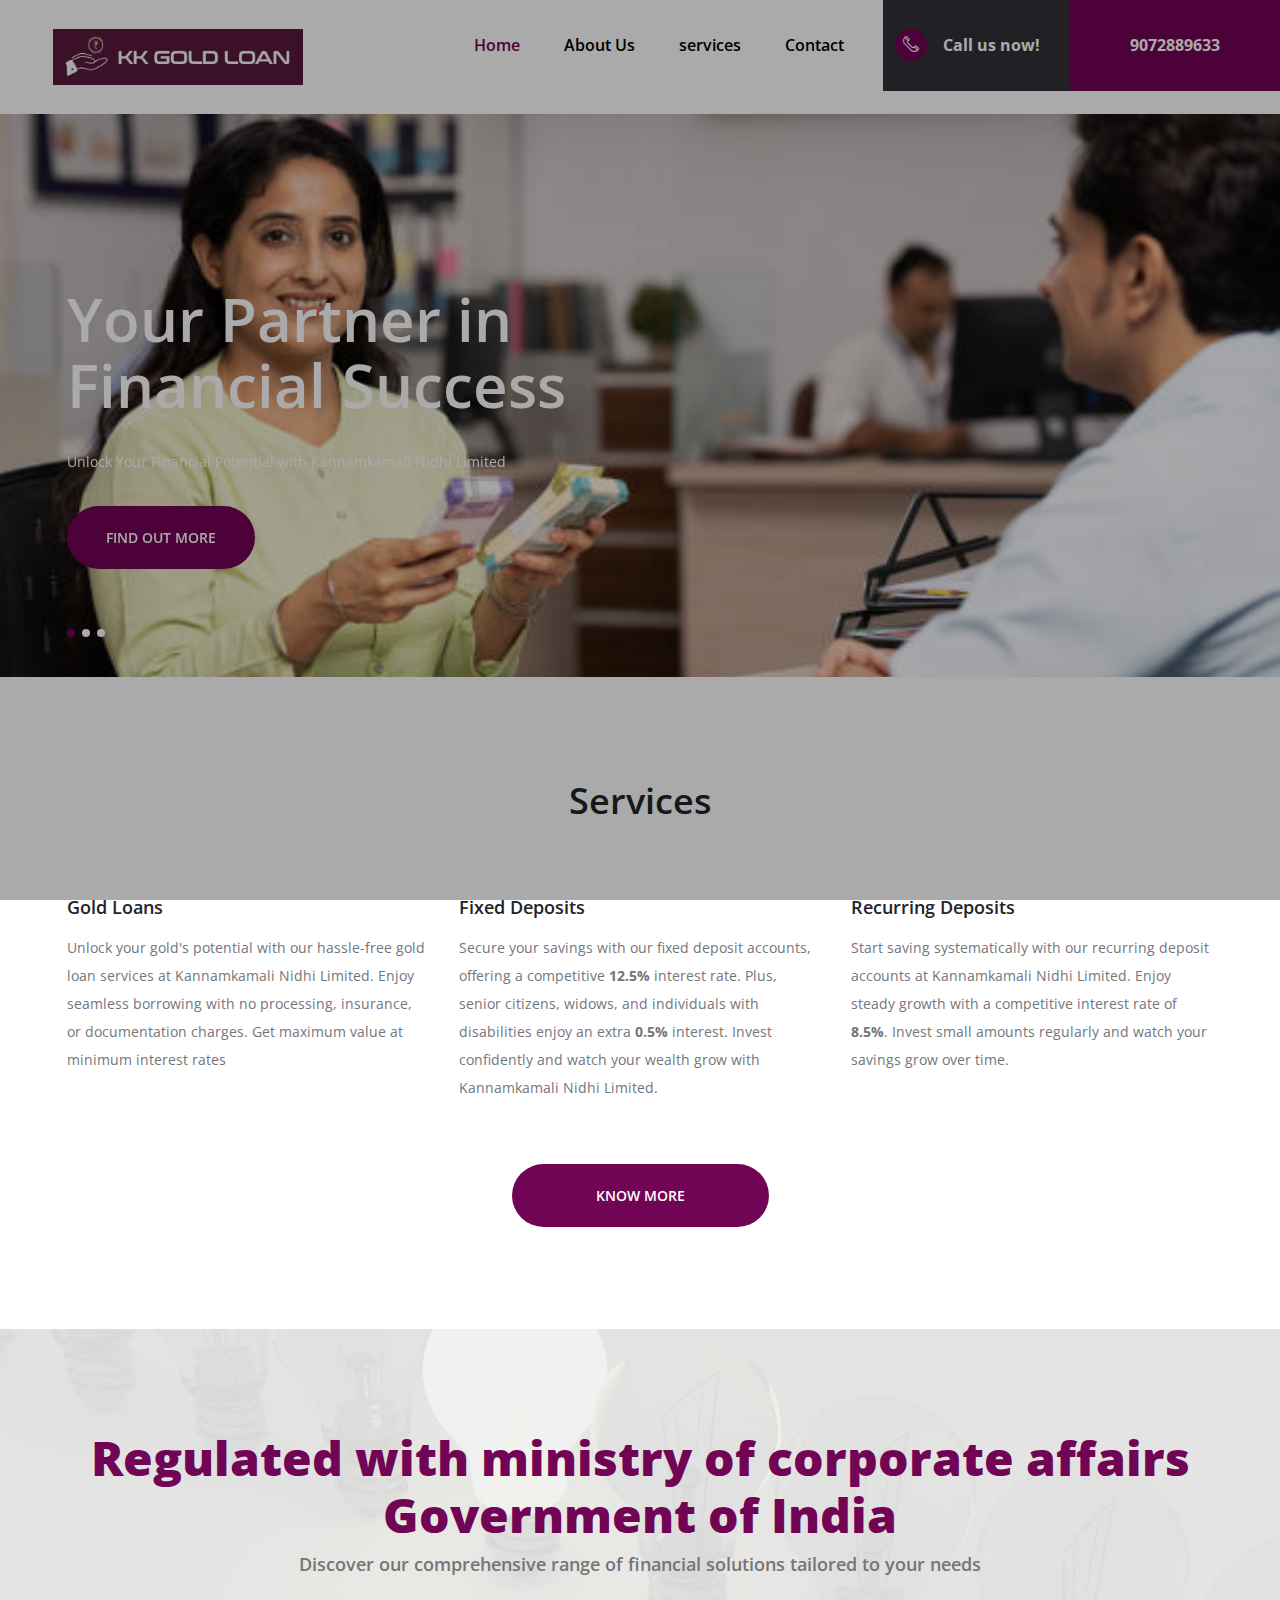
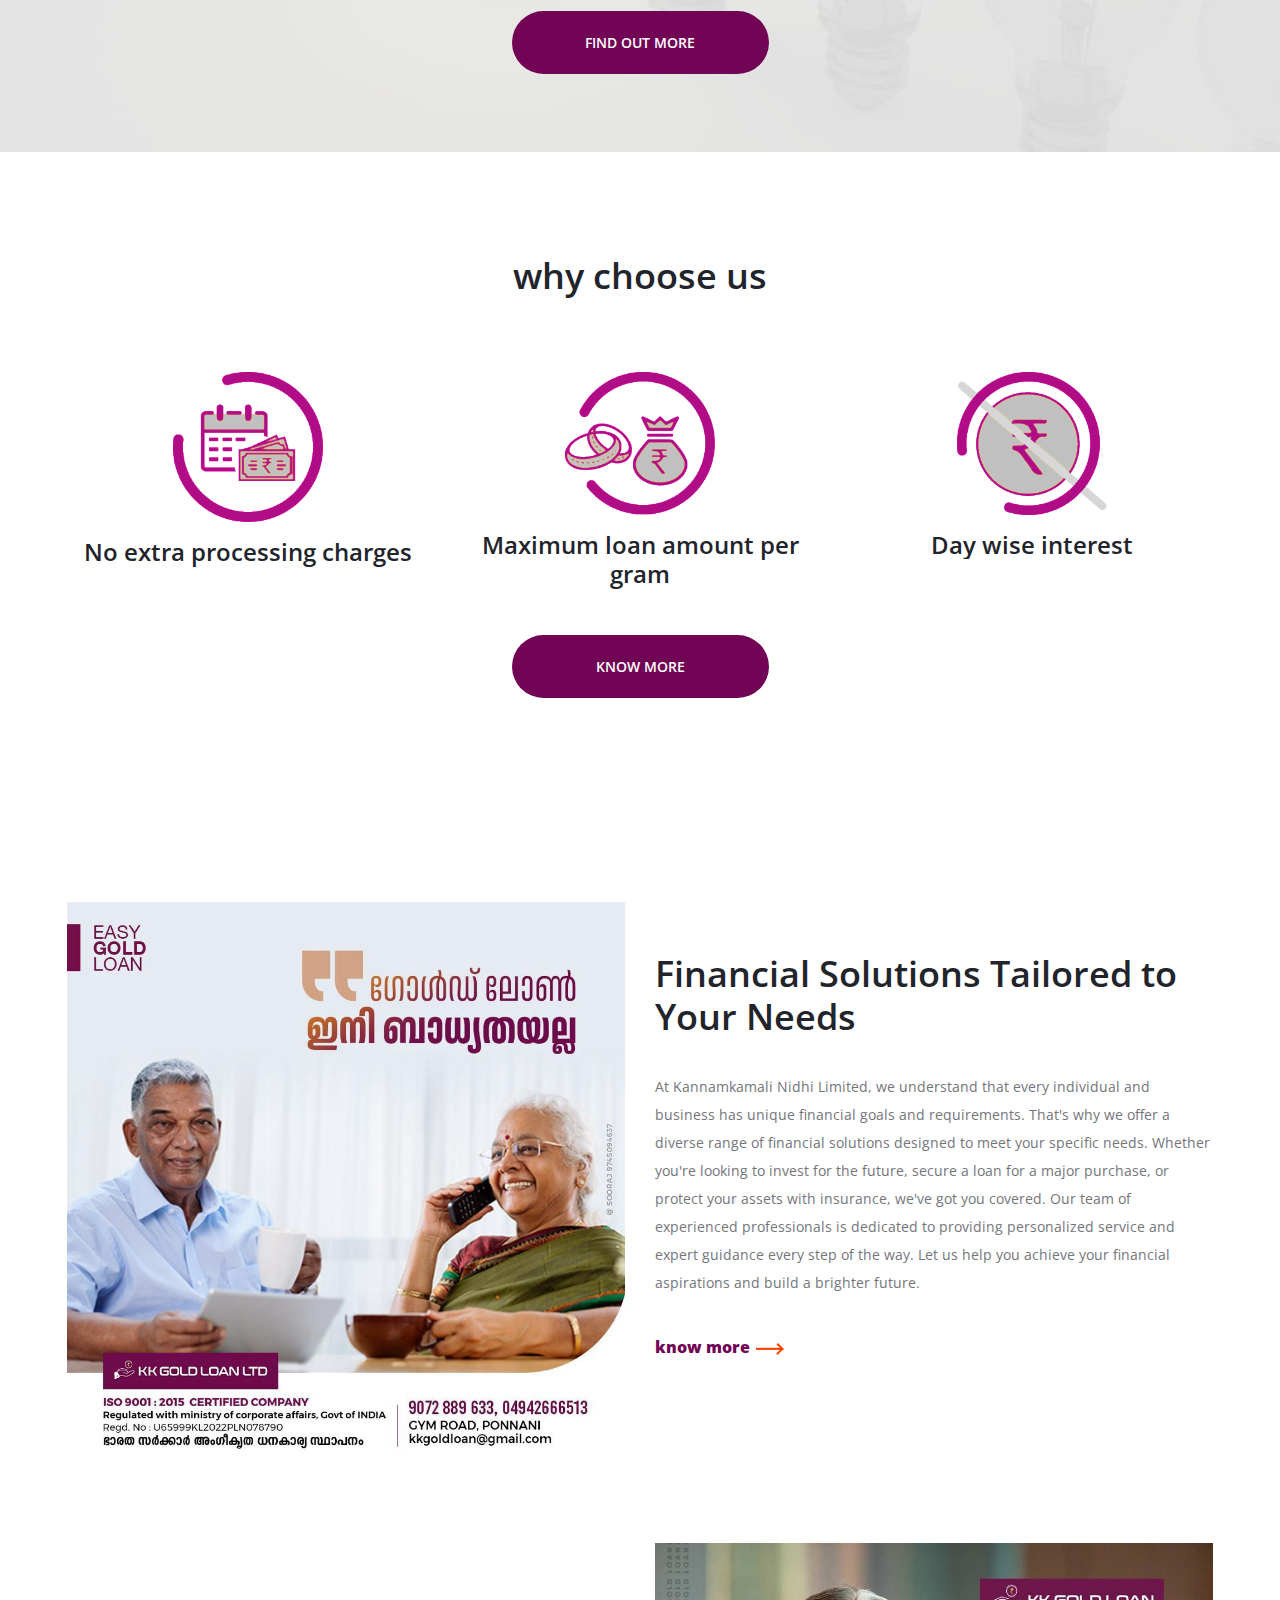
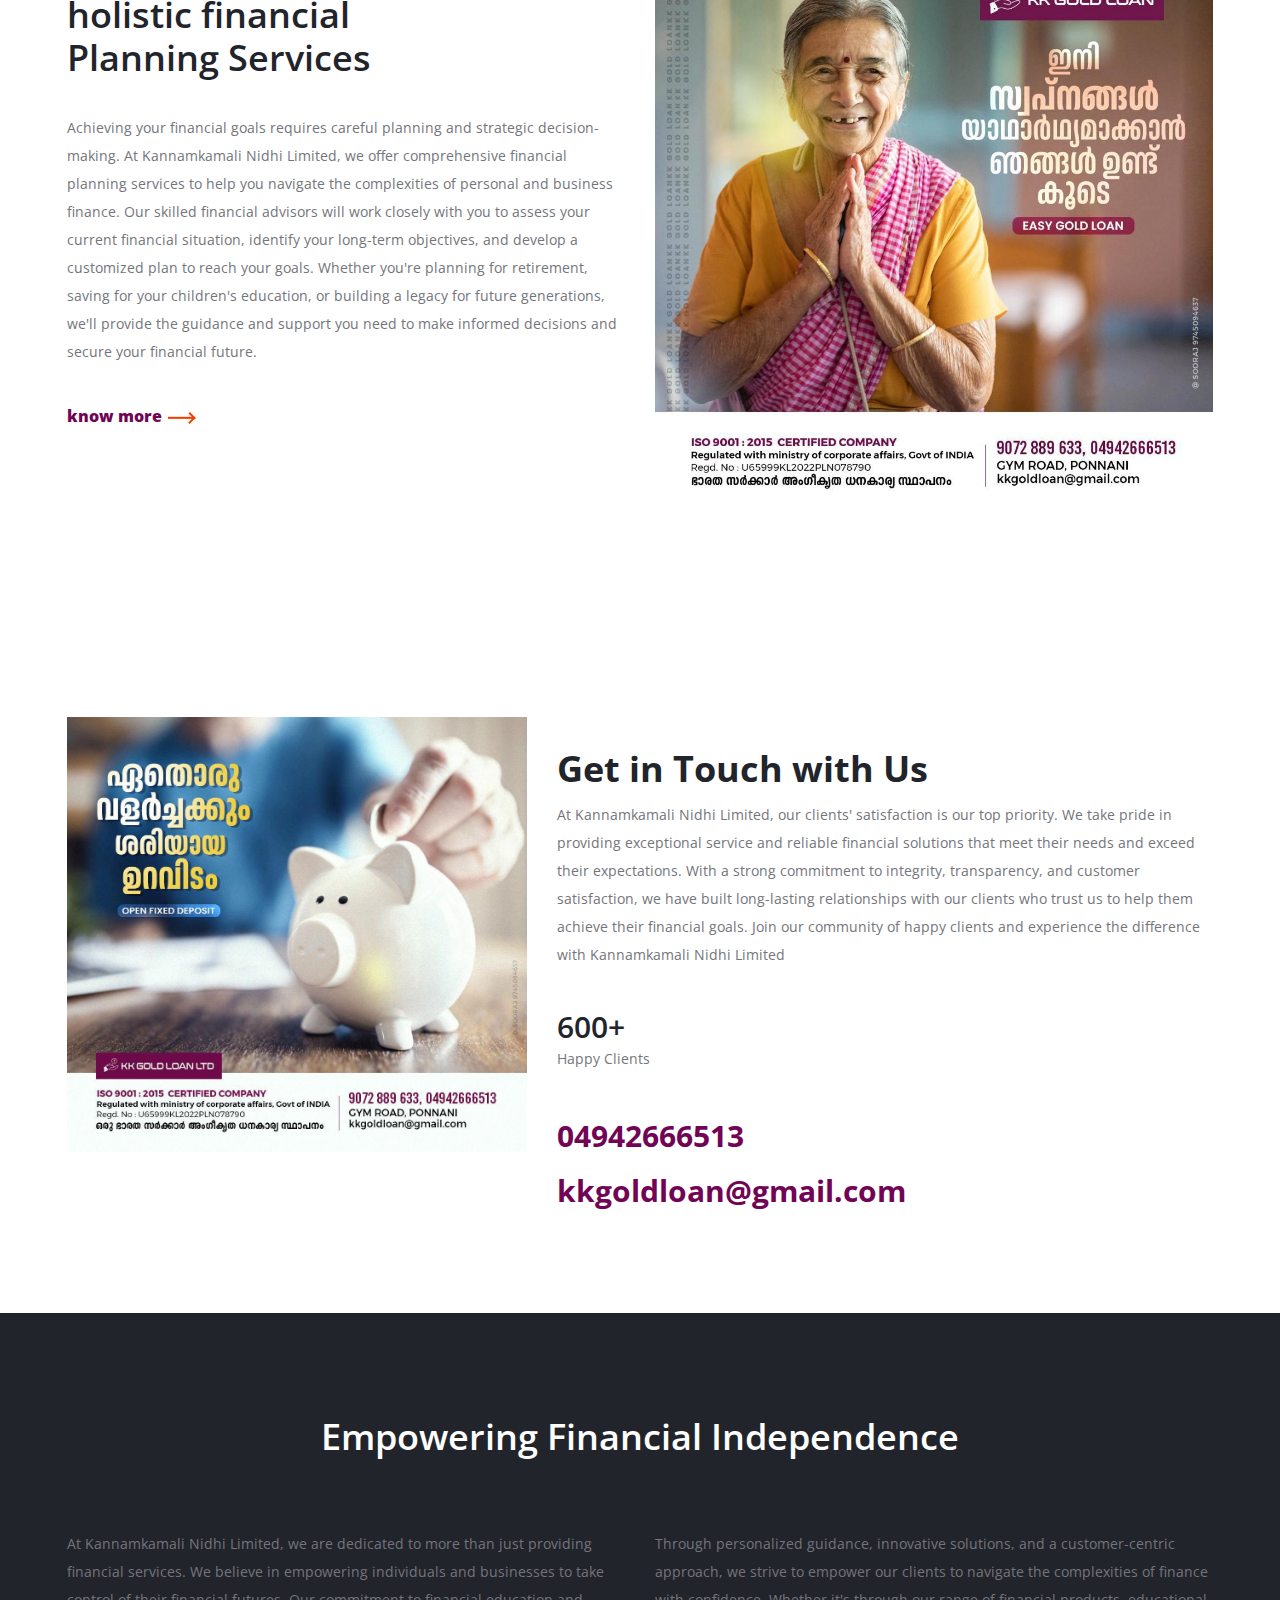
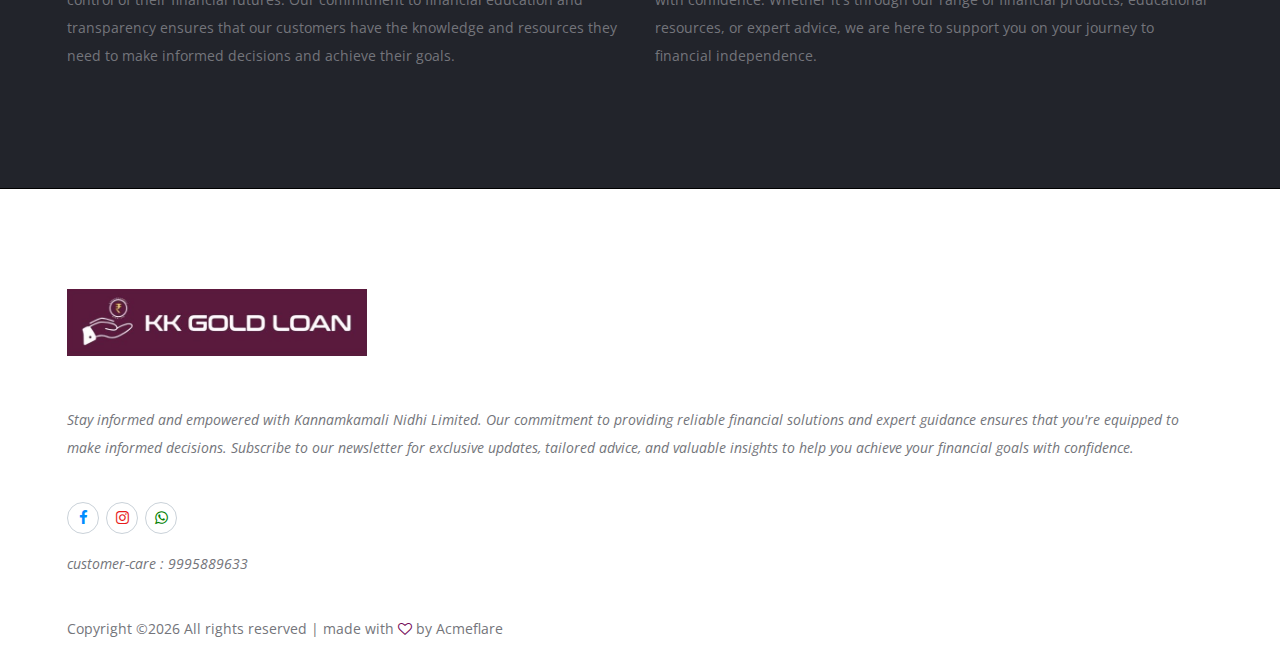
<file: index.html>
<!DOCTYPE html>
<html lang="zxx">
<head>
	<title>KK NIDHI LTD</title>
	<meta charset="UTF-8">
	<meta name="description" content="Welcome to Kannamkamali Nidhi Limited, your trusted financial partner in Ponnani, Malappuram, Kerala. We offer a wide range of financial services, including gold loans, fixed deposits, recurring deposits, personal loans, business loans, insurance services, investment advisory, retirement planning, and wealth management. Our mission is to empower our customers to achieve their financial goals through transparent and reliable financial solutions. Contact us today to learn more about how we can help you achieve financial success.">
	<meta name="keywords" content="loans, html">
	<meta name="viewport" content="width=device-width, initial-scale=1.0">
	
	

	<!-- Google font -->
	<link href="https://fonts.googleapis.com/css?family=Open+Sans:300,300i,400,400i,600,600i,700,700i,800,800i&display=swap" rel="stylesheet">
 
	<!-- Stylesheets -->
	<link rel="stylesheet" href="css/bootstrap.min.css"/>
	<link rel="stylesheet" href="css/font-awesome.min.css"/>
	<link rel="stylesheet" href="css/owl.carousel.min.css"/>
	<link rel="stylesheet" href="css/flaticon.css"/>
	<link rel="stylesheet" href="css/slicknav.min.css"/>

	<!-- Main Stylesheets -->
	<link rel="stylesheet" href="css/style.css"/>


	<!--[if lt IE 9]>
		<script src="https://oss.maxcdn.com/html5shiv/3.7.2/html5shiv.min.js"></script>
		<script src="https://oss.maxcdn.com/respond/1.4.2/respond.min.js"></script>
	<![endif]-->

</head>
<body>
	<!-- Page Preloder -->
	<div id="preloder">
		<div class="loader"></div>
	</div>

	<!-- Header Section -->
	<header class="header-section">
		<a href="index.html" class="site-logo">
			<img src="img/logo.jpeg" alt="" width="250px" class="logo">
			<!-- <h3 class="text-white ">KK NIDHI LTD</h3> -->
		</a>
		<nav class="header-nav">
			<ul class="main-menu text-dark ">
				<li><a href="index.html" class="active">Home</a></li>
				<li><a href="about-us.html">About Us</a></li>
				<li><a href="index.html#services">services</a></li>
				<li><a href="contact.html">Contact</a></li>
			</ul>
			<div class="header-right">
				<a href="contact.html" class="hr-btn"><i class="flaticon-029-telephone-1"></i>Call us now! </a>
				<div class="hr-btn hr-btn-2">9072889633</div>
			</div>
		</nav>
	</header>
	<!-- Header Section end -->

	<!-- Hero Section end -->
	<section class="hero-section">
		<div class="container">
			<div class="row">
				<div class="col-lg-6">
					<div class="hs-text">
						<h2>Your Partner in Financial Success</h2>
						<p>Unlock Your Financial Potential with Kannamkamali Nidhi Limited</p>
						<a href="about-us.html" class="site-btn sb-dark">Find out more</a>
					</div>
				</div>
				<div class="col-lg-6">
					<!-- <form class="hero-form">
						<input type="text" placeholder="Your Name">
						<input type="text" placeholder="Your E-mail">
						<input type="text" placeholder="Your Phone">
						<p>Lorem ipsum dolor sit amet, consectetur adipiscing elit, sed do eiusmod tempor incididunt ut labore et dolore magna aliqua. Quis ipsum suspendisse ultrices gravida. Risus commodo viverra maecenas accumsan lacus vel facilisis. </p>
						<button class="site-btn">Apply for a loan now!</button>
					</form> -->
				</div>
			</div>
		</div>
		<div class="hero-slider owl-carousel">
			<div class="hs-item set-bg" data-setbg="img/homeimage1.jpg"></div>
			<div class="hs-item set-bg" data-setbg="img/homeimage2.jpg"></div>
			<div class="hs-item set-bg" data-setbg="img/homeimage3.jpg"></div>
		</div>
	</section>
	<!-- Hero Section end -->

	<!-- Why Section end -->
	<section class="why-section spad" id="services">
		<div class="container">
			<div class="text-center mb-5 pb-4">
				<h2>Services</h2>
			</div>
			<div class="row">
				<div class="col-md-4">
					<div class="icon-box-item">
						<div class="ib-text">
							<h5>Gold Loans</h5>
							<p>Unlock your gold's potential with our hassle-free gold loan services at Kannamkamali Nidhi Limited. Enjoy seamless borrowing with no processing, insurance, or documentation charges. Get maximum value at minimum interest rates</p>
						</div>
					</div>
				</div>
				<div class="col-md-4">
					<div class="icon-box-item">
						<div class="ib-text">
							<h5>Fixed Deposits</h5>
							<p>Secure your savings with our fixed deposit accounts, offering a competitive <strong>12.5%</strong> interest rate. Plus, senior citizens, widows, and individuals with disabilities enjoy an extra <strong>0.5%</strong> interest. Invest confidently and watch your wealth grow with Kannamkamali Nidhi Limited.</p>
						</div>
					</div>
				</div>
				<div class="col-md-4">
					<div class="icon-box-item">
						<div class="ib-text">
							<h5>Recurring Deposits</h5>
							<p>Start saving systematically with our recurring deposit accounts at Kannamkamali Nidhi Limited. Enjoy steady growth with a competitive interest rate of <strong>8.5%</strong>. Invest small amounts regularly and watch your savings grow over time.</p>
						</div>
					</div>
				</div>
			</div>
			<div class="text-center pt-3">
				<a href="contact.html" class="site-btn sb-big">Know more</a>
			</div>
		</div>
	</section>
	<!-- Why Section end -->


	<!-- CTA Section end -->
	<section class="cta-section set-bg" data-setbg="img/cta-bg.jpg">
		<div class="container">
			<h2><strong>Regulated with ministry of corporate affairs <br>Government of India</strong></h2>
			<h5>Discover our comprehensive range of financial solutions tailored to your needs</h5>
			<a href="contact.html" class="site-btn sb-dark sb-big">Find out More</a>
		</div>
	</section>
	<!-- CTA Section end -->

	<section class="why-section spad">
		<div class="container">
			<div class="text-center mb-5 pb-4">
				<h2>why choose us</h2>
			</div>
			<div class="row">
				<div class="col-md-4">
					<div class="icon-box-item">
						<div class="ib-text text-center ">
							<img src="img/1 (1).png" width="150px"  alt="">
							<h4 class="mt-3 ">No extra processing charges</h4>
						</div>
					</div>
				</div>
				<div class="col-md-4">
					<div class="icon-box-item">
						<div class="ib-text  text-center">
							<img src="img/1 (2).png" width="150px" alt="">
							<h4 class="mt-3 ">Maximum loan amount per gram</h4>
						</div>
					</div>
				</div>
				<div class="col-md-4">
					<div class="icon-box-item  text-center">
						<div class="ib-text">
							<img src="img/1 (3).png" width="150px" alt="">
							<h4 class="mt-3 ">Day wise interest</h4>
						</div>
					</div>
				</div>
			</div>
			<div class="text-center pt-3">
				<a href="contact.html" class="site-btn sb-big">Know more</a>
			</div>
		</div>
	</section>

	<!-- Feature Section -->
	<section class="feature-section spad">
		<div class="container">
			<div class="feature-item">
				<div class="row">
					<div class="col-lg-6">
						<img src="img/WhatsApp Image 2024-04-08 at 9.25.16 AM (1).jpeg" alt="">
					</div>
					<div class="col-lg-6">
						<div class="feature-text">
							<h2>Financial Solutions Tailored to Your Needs</h2>
							<p>At Kannamkamali Nidhi Limited, we understand that every individual and business has unique financial goals and requirements. That's why we offer a diverse range of financial solutions designed to meet your specific needs. Whether you're looking to invest for the future, secure a loan for a major purchase, or protect your assets with insurance, we've got you covered. Our team of experienced professionals is dedicated to providing personalized service and expert guidance every step of the way. Let us help you achieve your financial aspirations and build a brighter future.</p>
							<a href="contact.html" class="readmore">know more<img src="img/arrow.png" alt=""></a>
						</div>
					</div>
				</div>
			</div>
			<div class="feature-item">
				<div class="row">
					<div class="col-lg-6 order-lg-2">
						<img src="img/WhatsApp Image 2024-04-08 at 9.25.16 AM.jpeg" alt="">
					</div>
					<div class="col-lg-6 order-lg-1">
						<div class="feature-text">
							<h2>holistic financial <br> Planning Services</h2>
							<p>Achieving your financial goals requires careful planning and strategic decision-making. At Kannamkamali Nidhi Limited, we offer comprehensive financial planning services to help you navigate the complexities of personal and business finance. Our skilled financial advisors will work closely with you to assess your current financial situation, identify your long-term objectives, and develop a customized plan to reach your goals. Whether you're planning for retirement, saving for your children's education, or building a legacy for future generations, we'll provide the guidance and support you need to make informed decisions and secure your financial future.</p>
							<a href="contact.html" class="readmore">know more<img src="img/arrow.png" alt=""></a>
						</div>
					</div>
				</div>
			</div>
		</div>
	</section>
	<!-- Feature Section end -->


	<!-- Help Section -->

	<!-- Help Section end -->


	<!-- Info Section -->
	<section class="info-section spad">
		<div class="container">
			<div class="row">
				<div class="col-lg-5">
					<img src="img/getintouch.jpeg" alt="">
				</div>
				<div class="col-lg-7">
					<div class="info-text">
						<h2>Get in Touch with Us</h2>
						<p>At Kannamkamali Nidhi Limited, our clients' satisfaction is our top priority. We take pride in providing exceptional service and reliable financial solutions that meet their needs and exceed their expectations. With a strong commitment to integrity, transparency, and customer satisfaction, we have built long-lasting relationships with our clients who trust us to help them achieve their financial goals. Join our community of happy clients and experience the difference with Kannamkamali Nidhi Limited</p>
								<h3>600+</h3>
								<p>Happy Clients</p>
						<ul>
							<li>04942666513</li>
							<li>kkgoldloan@gmail.com</li>
						</ul>
					</div>
				</div>
			</div>
		</div>
	</section>
	<!-- Info Section end -->

	<!-- Score Section end -->
	<section class="help-section spad">
		<div class="container">
			<div class="text-center text-white mb-5 pb-4">
				<h2>Empowering Financial Independence</h2>
			</div>
			<div class="row">
				<div class="col-md-6">
					<p>At Kannamkamali Nidhi Limited, we are dedicated to more than just providing financial services. We believe in empowering individuals and businesses to take control of their financial futures. Our commitment to financial education and transparency ensures that our customers have the knowledge and resources they need to make informed decisions and achieve their goals.</p>
				</div>
				<div class="col-md-6">
					<p>Through personalized guidance, innovative solutions, and a customer-centric approach, we strive to empower our clients to navigate the complexities of finance with confidence. Whether it's through our range of financial products, educational resources, or expert advice, we are here to support you on your journey to financial independence.</p>
				</div>
			</div>
			
		</div>
	</section>
	<!-- Score Section end -->

	<!-- Footer Section -->
	<footer class="footer-section">
		<div class="container">
			<a href="index.html" class="footer-logo">
				<img src="img/logo.jpeg" width="300px" alt="">
				<!-- <h3 class="text-white ">KK GOLD LOAN</h3> -->
			</a>
		
			<p>Stay informed and empowered with Kannamkamali Nidhi Limited. Our commitment to providing reliable financial solutions and expert guidance ensures that you're equipped to make informed decisions. Subscribe to our newsletter for exclusive updates, tailored advice, and valuable insights to help you achieve your financial goals with confidence.</p>
			<div class="social-links mb-3 ">
				<a href="https://www.facebook.com/profile.php?id=61551771040129" target="_blank"><i class="fa fa-facebook"></i></a>
				<a href="https://www.instagram.com/k_k_gold_loan_ltd/" target="_blank"><i class="fa fa-instagram"></i></a>
				<a href="https://Wa.me/+919072889633" target="_blank"><i class="fa fa-whatsapp"></i></a>
			</div>
			<p>
				customer-care : 9995889633
			</p>
			<div class="copyright">
			Copyright &copy;<script>document.write(new Date().getFullYear());</script> All rights reserved | made with <i class="fa fa-heart-o" aria-hidden="true"></i> by <a href="https://www.acmeflare.in/" target="_blank">Acmeflare</a>
			</div>
		</div>
	</footer>
	<!-- Footer Section end -->
	
	<!--====== Javascripts & Jquery ======-->
	<script src="js/jquery-3.2.1.min.js"></script>
	<script src="js/bootstrap.min.js"></script>
	<script src="js/jquery.slicknav.min.js"></script>
	<script src="js/owl.carousel.min.js"></script>
	<script src="js/jquery-ui.min.js"></script>
	<script src="js/main.js"></script>

	</body>
</html>
</file>
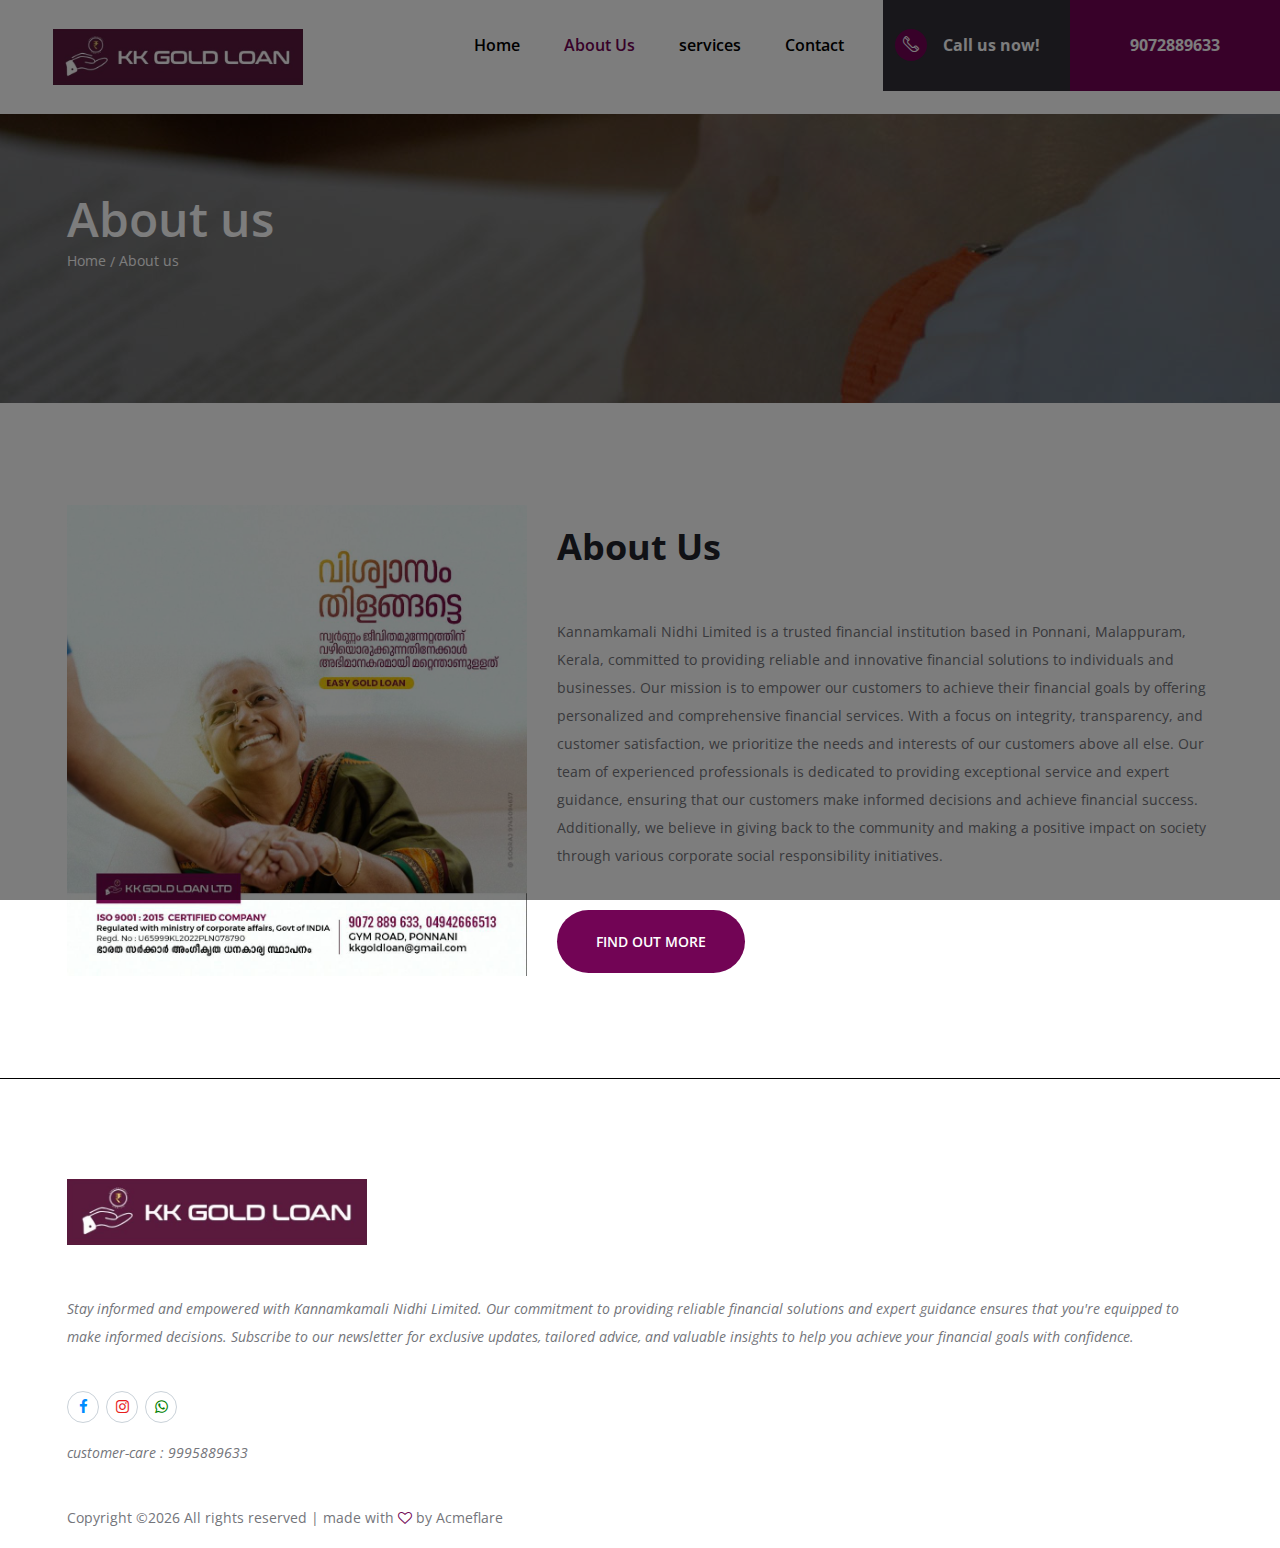
<file: about-us.html>
<!DOCTYPE html>
<html lang="zxx">
<head>
	<title>KK NIDHI LTD</title>
	<meta charset="UTF-8">
	<meta name="description" content="Welcome to Kannamkamali Nidhi Limited, your trusted financial partner in Ponnani, Malappuram, Kerala. We offer a wide range of financial services, including gold loans, fixed deposits, recurring deposits, personal loans, business loans, insurance services, investment advisory, retirement planning, and wealth management. Our mission is to empower our customers to achieve their financial goals through transparent and reliable financial solutions. Contact us today to learn more about how we can help you achieve financial success.">
	<meta name="keywords" content="loans, html">
	<meta name="viewport" content="width=device-width, initial-scale=1.0">
	
	

	<!-- Google font -->
	<link href="https://fonts.googleapis.com/css?family=Open+Sans:300,300i,400,400i,600,600i,700,700i,800,800i&display=swap" rel="stylesheet">
 
	<!-- Stylesheets -->
	<link rel="stylesheet" href="css/bootstrap.min.css"/>
	<link rel="stylesheet" href="css/font-awesome.min.css"/>
	<link rel="stylesheet" href="css/owl.carousel.min.css"/>
	<link rel="stylesheet" href="css/flaticon.css"/>
	<link rel="stylesheet" href="css/slicknav.min.css"/>

	<!-- Main Stylesheets -->
	<link rel="stylesheet" href="css/style.css"/>


	<!--[if lt IE 9]>
		<script src="https://oss.maxcdn.com/html5shiv/3.7.2/html5shiv.min.js"></script>
		<script src="https://oss.maxcdn.com/respond/1.4.2/respond.min.js"></script>
	<![endif]-->

</head>
<body>
	<!-- Page Preloder -->
	<div id="preloder">
		<div class="loader"></div>
	</div>

	<!-- Header Section -->
	<header class="header-section">
		<a href="index.html" class="site-logo">
			<img src="img/logo.jpeg" alt="" width="250px" class="logo">
			<!-- <h3 class="text-white ">KK NIDHI LTD</h3> -->
		</a>
		<nav class="header-nav">
			<ul class="main-menu text-dark ">
				<li><a href="index.html" >Home</a></li>
				<li><a href="about-us.html" class="active">About Us</a></li>
				<li><a href="index.html#services">services</a></li>
				<li><a href="contact.html">Contact</a></li>
			</ul>
			<div class="header-right">
				<a href="contact.html" class="hr-btn"><i class="flaticon-029-telephone-1"></i>Call us now! </a>
				<div class="hr-btn hr-btn-2">9072889633</div>
			</div>
		</nav>
	</header>
	<!-- Header Section end -->

	<!-- Page top Section end -->
	<section class="page-top-section set-bg" data-setbg="img/page-top-bg/1.jpg">
		<div class="container">
			<h2>About us</h2>
			<nav class="site-breadcrumb">
				<a class="sb-item" href="#">Home</a>
				<span class="sb-item active">About us</span>
			</nav>
		</div>
	</section>
	<!-- Page top Section end -->

	<!-- About Section end -->
	<section class="about-section spad">
		<div class="container">
			<div class="row">
				<div class="col-lg-5">
					<img src="img/WhatsApp Image 2024-04-08 at 9.25.17 AM (1).jpeg" alt="">
				</div>
				<div class="col-lg-7">
					<div class="about-text">
						<h2>About Us</h2>
						<p>Kannamkamali Nidhi Limited is a trusted financial institution based in Ponnani, Malappuram, Kerala, committed to providing reliable and innovative financial solutions to individuals and businesses. Our mission is to empower our customers to achieve their financial goals by offering personalized and comprehensive financial services. With a focus on integrity, transparency, and customer satisfaction, we prioritize the needs and interests of our customers above all else. Our team of experienced professionals is dedicated to providing exceptional service and expert guidance, ensuring that our customers make informed decisions and achieve financial success. Additionally, we believe in giving back to the community and making a positive impact on society through various corporate social responsibility initiatives.</p>
						<a href="contact.html" class="site-btn">Find out more</a>
					</div>
				</div>
			</div>
		</div>
	</section>
	<!-- About Section end -->

	<!-- Review Section end -->



	<!-- Footer Section -->
	<footer class="footer-section">
		<div class="container">
			<a href="index.html" class="footer-logo">
				<img src="img/logo.jpeg" width="300px" alt="">
				<!-- <h3 class="text-white ">KK GOLD LOAN</h3> -->
			</a>
		
			<p>Stay informed and empowered with Kannamkamali Nidhi Limited. Our commitment to providing reliable financial solutions and expert guidance ensures that you're equipped to make informed decisions. Subscribe to our newsletter for exclusive updates, tailored advice, and valuable insights to help you achieve your financial goals with confidence.</p>
			<div class="social-links mb-3 ">
				<a href="https://www.facebook.com/profile.php?id=61551771040129" target="_blank"><i class="fa fa-facebook"></i></a>
				<a href="https://www.instagram.com/k_k_gold_loan_ltd/" target="_blank"><i class="fa fa-instagram"></i></a>
				<a href="https://Wa.me/+919072889633" target="_blank"><i class="fa fa-whatsapp"></i></a>
			</div>
			<p>
				customer-care : 9995889633
			</p>
			<div class="copyright">
			Copyright &copy;<script>document.write(new Date().getFullYear());</script> All rights reserved | made with <i class="fa fa-heart-o" aria-hidden="true"></i> by <a href="https://www.acmeflare.in/" target="_blank">Acmeflare</a>
			</div>
		</div>
	</footer>
	<!-- Footer Section end -->
	
	<!--====== Javascripts & Jquery ======-->
	<script src="js/jquery-3.2.1.min.js"></script>
	<script src="js/bootstrap.min.js"></script>
	<script src="js/jquery.slicknav.min.js"></script>
	<script src="js/owl.carousel.min.js"></script>
	<script src="js/jquery-ui.min.js"></script>
	<script src="js/main.js"></script>

	</body>
</html>
</file>
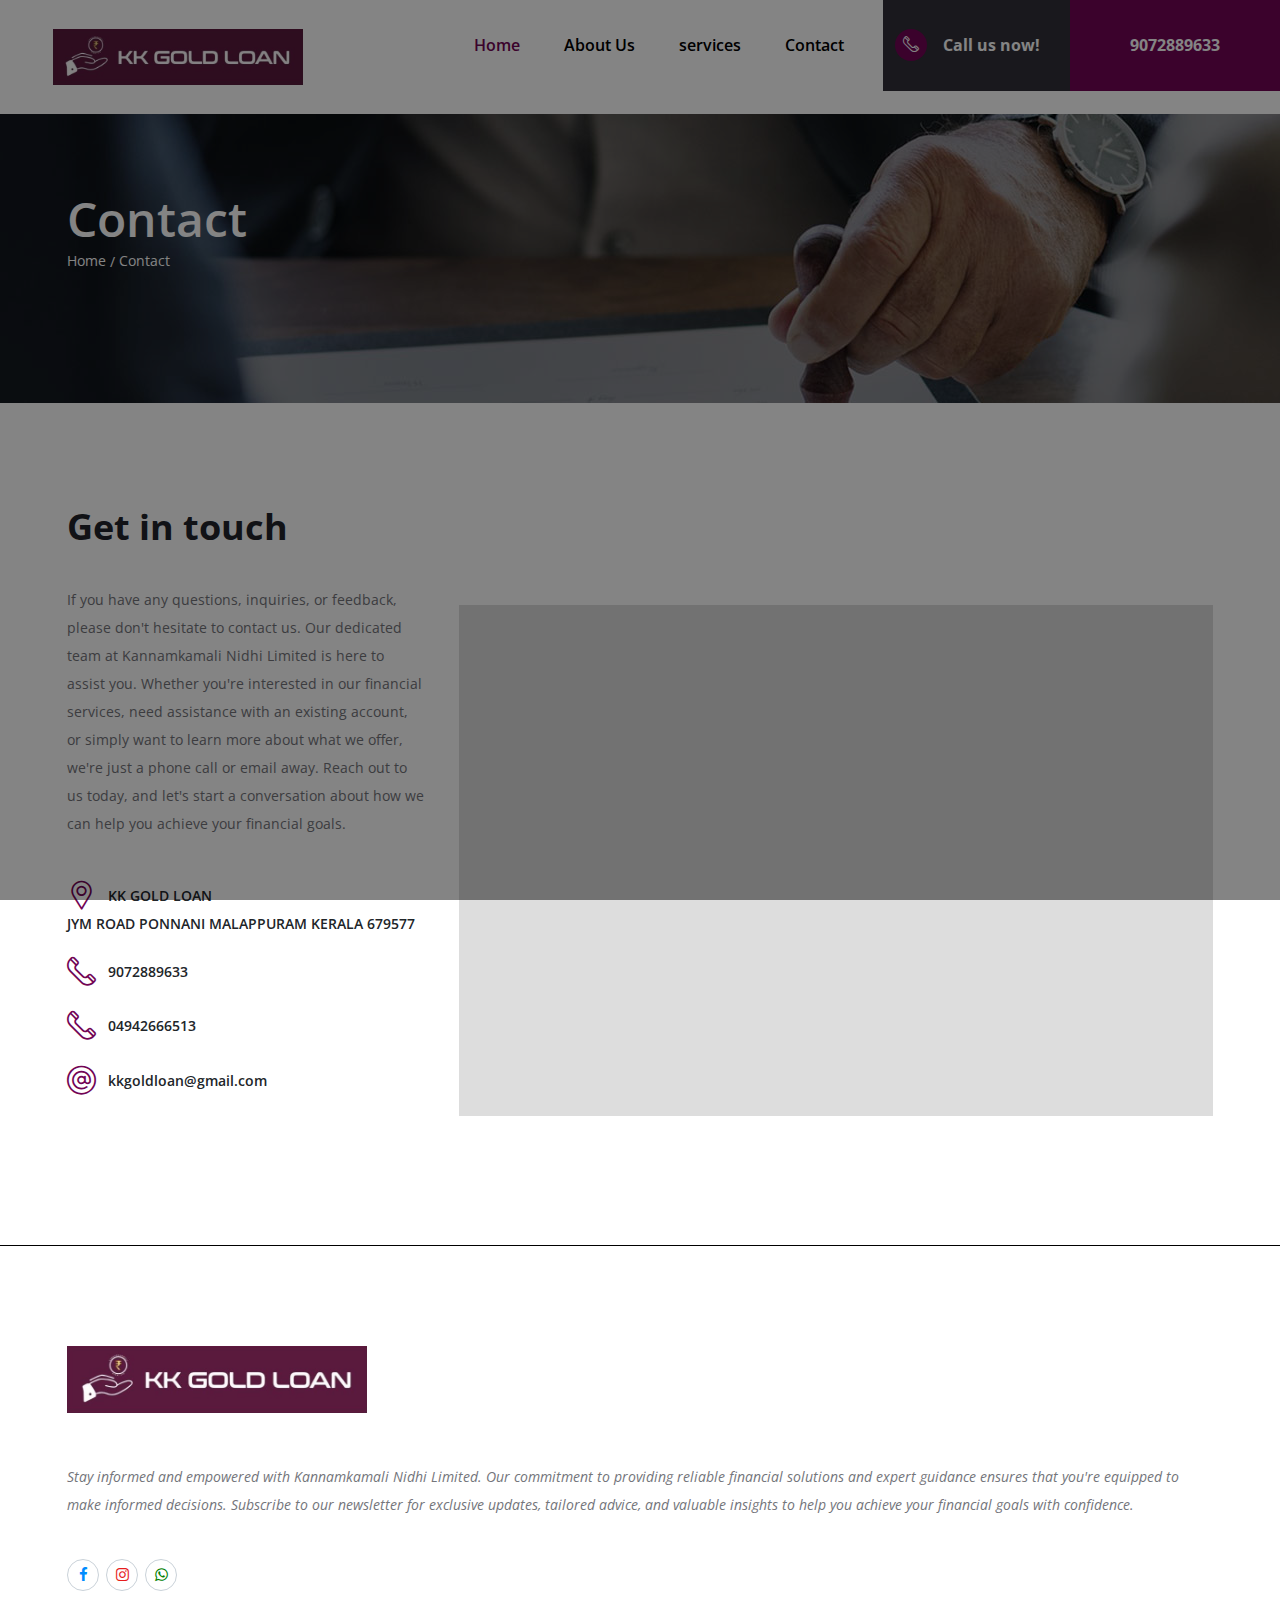
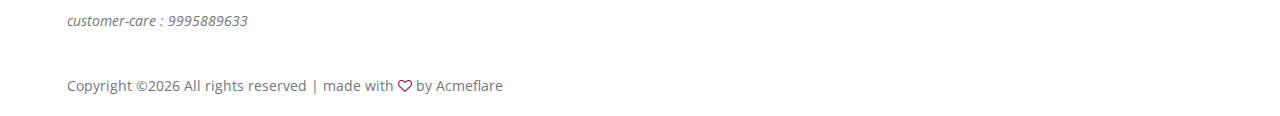
<file: contact.html>
<!DOCTYPE html>
<html lang="zxx">
<head>
	<title>KK NIDHI LTD</title>
	<meta charset="UTF-8">
	<meta name="description" content="Welcome to Kannamkamali Nidhi Limited, your trusted financial partner in Ponnani, Malappuram, Kerala. We offer a wide range of financial services, including gold loans, fixed deposits, recurring deposits, personal loans, business loans, insurance services, investment advisory, retirement planning, and wealth management. Our mission is to empower our customers to achieve their financial goals through transparent and reliable financial solutions. Contact us today to learn more about how we can help you achieve financial success.">
	<meta name="keywords" content="loans, html">
	<meta name="viewport" content="width=device-width, initial-scale=1.0">


	<!-- Google font -->
	<link href="https://fonts.googleapis.com/css?family=Open+Sans:300,300i,400,400i,600,600i,700,700i,800,800i&display=swap" rel="stylesheet">

	<link rel="stylesheet" href="https://cdnjs.cloudflare.com/ajax/libs/font-awesome/6.5.2/css/all.min.css" integrity="sha512-SnH5WK+bZxgPHs44uWIX+LLJAJ9/2PkPKZ5QiAj6Ta86w+fsb2TkcmfRyVX3pBnMFcV7oQPJkl9QevSCWr3W6A==" crossorigin="anonymous" referrerpolicy="no-referrer" />
 
	<!-- Stylesheets -->
	<link rel="stylesheet" href="css/bootstrap.min.css"/>
	<link rel="stylesheet" href="css/font-awesome.min.css"/>
	<link rel="stylesheet" href="css/owl.carousel.min.css"/>
	<link rel="stylesheet" href="css/flaticon.css"/>
	<link rel="stylesheet" href="css/slicknav.min.css"/>

	<!-- Main Stylesheets -->
	<link rel="stylesheet" href="css/style.css"/>


	<!--[if lt IE 9]>
		<script src="https://oss.maxcdn.com/html5shiv/3.7.2/html5shiv.min.js"></script>
		<script src="https://oss.maxcdn.com/respond/1.4.2/respond.min.js"></script>
	<![endif]-->

</head>
<body>
	<!-- Page Preloder -->
	<div id="preloder">
		<div class="loader"></div>
	</div>

	<!-- Header Section -->
	<header class="header-section">
		<a href="index.html" class="site-logo">
			<img src="img/logo.jpeg" alt="" width="250px" class="logo">
			<!-- <h3 class="text-white ">KK NIDHI LTD</h3> -->
		</a>
		<nav class="header-nav">
			<ul class="main-menu text-dark ">
				<li><a href="index.html" class="active">Home</a></li>
				<li><a href="about-us.html">About Us</a></li>
				<li><a href="index.html#services">services</a></li>
				<li><a href="contact.html">Contact</a></li>
			</ul>
			<div class="header-right">
				<a href="contact.html" class="hr-btn"><i class="flaticon-029-telephone-1"></i>Call us now! </a>
				<div class="hr-btn hr-btn-2">9072889633</div>
			</div>
		</nav>
	</header>
	<!-- Header Section end -->

	<!-- Page top Section end -->
	<section class="page-top-section set-bg" data-setbg="img/page-top-bg/4.jpg">
		<div class="container">
			<h2>Contact</h2>
			<nav class="site-breadcrumb">
				<a class="sb-item" href="#">Home</a>
				<span class="sb-item active">Contact</span>
			</nav>
		</div>
	</section>
	<!-- Page top Section end -->

	<!-- Contact Section end -->
	<section class="contact-section spad">
		<div class="container">
			<div class="row">
				<div class="col-lg-4">
					<div class="contact-text">
						<h2>Get in touch</h2>
						<p>If you have any questions, inquiries, or feedback, please don't hesitate to contact us. Our dedicated team at Kannamkamali Nidhi Limited is here to assist you. Whether you're interested in our financial services, need assistance with an existing account, or simply want to learn more about what we offer, we're just a phone call or email away. Reach out to us today, and let's start a conversation about how we can help you achieve your financial goals. </p>
						<ul>
							<li><i class="flaticon-032-placeholder"></i>KK GOLD LOAN <br>
								JYM ROAD
								PONNANI 
								MALAPPURAM 
								KERALA
								679577</li>
							<li><i class="flaticon-029-telephone-1"></i>9072889633</li>
							<li><i class="flaticon-029-telephone-1"></i>04942666513</li>
							<li><i class="flaticon-025-arroba"></i>kkgoldloan@gmail.com</li>
						</ul>
						
					</div>
				</div>
				<div class="col-lg-8">
					<div class="map">
						<iframe src="https://www.google.com/maps/embed?pb=!1m18!1m12!1m3!1d31356.139610682527!2d75.91337157538294!3d10.771623829908211!2m3!1f0!2f0!3f0!3m2!1i1024!2i768!4f13.1!3m3!1m2!1s0x3ba7bb1601fb4fc1%3A0xf4730e353e45b9e1!2sPonnani%2C%20Kerala!5e0!3m2!1sen!2sin!4v1712380673274!5m2!1sen!2sin" style="border:0;" allowfullscreen="" loading="lazy" referrerpolicy="no-referrer-when-downgrade"></iframe>
					</div>
				</div>
			</div>
			
		</div>
	</section>
	<!-- Contact Section end -->



	<!-- Footer Section -->
	<footer class="footer-section">
		<div class="container">
			<a href="index.html" class="footer-logo">
				<img src="img/logo.jpeg" width="300px" alt="">
				<!-- <h3 class="text-white ">KK GOLD LOAN</h3> -->
			</a>
		
			<p>Stay informed and empowered with Kannamkamali Nidhi Limited. Our commitment to providing reliable financial solutions and expert guidance ensures that you're equipped to make informed decisions. Subscribe to our newsletter for exclusive updates, tailored advice, and valuable insights to help you achieve your financial goals with confidence.</p>
			<div class="social-links mb-3 ">
				<a href="https://www.facebook.com/profile.php?id=61551771040129" target="_blank"><i class="fa fa-facebook"></i></a>
				<a href="https://www.instagram.com/k_k_gold_loan_ltd/" target="_blank"><i class="fa fa-instagram"></i></a>
				<a href="https://Wa.me/+919072889633" target="_blank"><i class="fa fa-whatsapp"></i></a>
			</div>
			<p>
				customer-care : 9995889633
			</p>
			<div class="copyright">
			Copyright &copy;<script>document.write(new Date().getFullYear());</script> All rights reserved | made with <i class="fa fa-heart-o" aria-hidden="true"></i> by <a href="https://www.acmeflare.in/" target="_blank">Acmeflare</a>
			</div>
		</div>
	</footer>
	<!-- Footer Section end -->
	
	<!--====== Javascripts & Jquery ======-->
	<script src="js/jquery-3.2.1.min.js"></script>
	<script src="js/bootstrap.min.js"></script>
	<script src="js/jquery.slicknav.min.js"></script>
	<script src="js/owl.carousel.min.js"></script>
	<script src="js/jquery-ui.min.js"></script>
	<script src="js/main.js"></script>

	</body>
</html>
</file>
<file: css/flaticon.css>
/*
  	Flaticon icon font: Flaticon
  	Creation date: 09/01/2018 08:14
  	*/

@font-face {
  font-family: "Flaticon";
  src: url("../icon-fonts/Flaticon.eot");
  src: url("../icon-fonts/Flaticon.eot?#iefix") format("embedded-opentype"),
       url("../icon-fonts/Flaticon.woff") format("woff"),
       url("../icon-fonts/Flaticon.ttf") format("truetype"),
       url("../icon-fonts/Flaticon.svg#Flaticon") format("svg");
  font-weight: normal;
  font-style: normal;
}

@media screen and (-webkit-min-device-pixel-ratio:0) {
  @font-face {
    font-family: "Flaticon";
    src: url("../icon-fonts/Flaticon.svg#Flaticon") format("svg");
  }
}

[class^="flaticon-"]:before, [class*=" flaticon-"]:before,
[class^="flaticon-"]:after, [class*=" flaticon-"]:after {   
  font-family: Flaticon;
  font-style: normal;
}

.flaticon-001-headset:before { content: "\f100"; }
.flaticon-002-woman:before { content: "\f101"; }
.flaticon-003-like:before { content: "\f102"; }
.flaticon-004-assistance:before { content: "\f103"; }
.flaticon-005-megaphone:before { content: "\f104"; }
.flaticon-006-smartphone-2:before { content: "\f105"; }
.flaticon-007-house:before { content: "\f106"; }
.flaticon-008-id-card:before { content: "\f107"; }
.flaticon-009-fax:before { content: "\f108"; }
.flaticon-010-contract:before { content: "\f109"; }
.flaticon-011-smartphone-1:before { content: "\f10a"; }
.flaticon-012-24-hours:before { content: "\f10b"; }
.flaticon-013-mail:before { content: "\f10c"; }
.flaticon-014-agenda-1:before { content: "\f10d"; }
.flaticon-015-worldwide-1:before { content: "\f10e"; }
.flaticon-016-smartphone:before { content: "\f10f"; }
.flaticon-017-mobile-phone:before { content: "\f110"; }
.flaticon-018-map:before { content: "\f111"; }
.flaticon-019-message:before { content: "\f112"; }
.flaticon-020-telephone-3:before { content: "\f113"; }
.flaticon-021-email:before { content: "\f114"; }
.flaticon-022-agenda:before { content: "\f115"; }
.flaticon-023-worldwide:before { content: "\f116"; }
.flaticon-024-laptop:before { content: "\f117"; }
.flaticon-025-arroba:before { content: "\f118"; }
.flaticon-026-chat-1:before { content: "\f119"; }
.flaticon-027-mouse:before { content: "\f11a"; }
.flaticon-028-telephone-2:before { content: "\f11b"; }
.flaticon-029-telephone-1:before { content: "\f11c"; }
.flaticon-030-telephone:before { content: "\f11d"; }
.flaticon-031-link:before { content: "\f11e"; }
.flaticon-032-placeholder:before { content: "\f11f"; }
.flaticon-033-chat:before { content: "\f120"; }
.flaticon-034-printer:before { content: "\f121"; }
.flaticon-035-calendar:before { content: "\f122"; }
.flaticon-036-customer-service:before { content: "\f123"; }
.flaticon-037-responsive:before { content: "\f124"; }
.flaticon-038-wall-clock:before { content: "\f125"; }
.flaticon-039-info:before { content: "\f126"; }
.flaticon-040-sms:before { content: "\f127"; }
</file>
<file: css/style.css>
/* =================================
------------------------------------
  LOANS2GO | Loans HTML Template
  Version: 1.0
 ------------------------------------
 ====================================*/

/*----------------------------------------*/
/* Template default CSS
/*----------------------------------------*/

html,
body {
	height: 100%;
	font-family: "Open Sans", sans-serif;
	-webkit-font-smoothing: antialiased;
	font-smoothing: antialiased;
}

h1,
h2,
h3,
h4,
h5,
h6 {
	margin: 0;
	color: #22242b;
	font-weight: 600;
}

h1 {
	font-size: 70px;
}

h2 {
	font-size: 36px;
}

h3 {
	font-size: 30px;
}

h4 {
	font-size: 24px;
}

h5 {
	font-size: 18px;
}

h6 {
	font-size: 16px;
}

p {
	font-size: 14px;
	color: #74757b;
	line-height: 2;
}

img {
	max-width: 100%;
}

input:focus,
select:focus,
button:focus,
textarea:focus {
	outline: none;
}

a:hover,
a:focus {
	text-decoration: none;
	outline: none;
}

ul,
ol {
	padding: 0;
	margin: 0;
}

/*---------------------
Helper CSS
 -----------------------*/

.section-title {
	text-align: center;
}

.section-title h2 {
	font-size: 36px;
}

.set-bg {
	background-repeat: no-repeat;
	background-size: cover;
	background-position: top center;
}

.spad {
	padding-top: 102px;
	padding-bottom: 102px;
}

.text-white h1,
.text-white h2,
.text-white h3,
.text-white h4,
.text-white h5,
.text-white h6,
.text-white p,
.text-white span,
.text-white li,
.text-white a {
	color: #fff;
}

/*---------------------
Commom elements
 -----------------------*/

.elements-section {
	padding-bottom: 0;
}

.element {
	margin-bottom: 70px;
}

.element .el-title {
	font-weight: 700;
	margin-bottom: 60px;
}

/* buttons */

.site-btn {
	display: inline-block;
	border: none;
	font-size: 14px;
	font-weight: 600;
	min-width: 188px;
	padding: 22px 35px;
	border-radius: 50px;
	text-transform: uppercase;
	background: #720455;
	color: #fff;
	line-height: normal;
	cursor: pointer;
	text-align: center;
}

.site-btn:hover {
	color: #fff;
}

.site-btn.sb-dark {
	background: #720455;
}

.site-btn.sb-big {
	min-width: 257px;
}

/* Accordion */

.accordion-area .panel {
	margin-bottom: 16px;
}

.accordion-area .panel-link:after {
	content: "+";
	position: absolute;
	font-size: 18px;
	font-weight: 700;
	right: 32px;
	top: 50%;
	color: #000;
	line-height: 16px;
	margin-top: -8px;
	margin-left: -4px;
}

.accordion-area .panel-header .panel-link.active {
	background: #720455;
	color: #fff;
}

.accordion-area .panel-header .panel-link.collapsed {
	background: #ebf0f3;
	color: #22242b;
}

.accordion-area .panel-header .panel-link.collapsed:after {
	content: "+";
	color: #1d1d1d;
}

.accordion-area .panel-link.active:after {
	content: "-";
	margin-top: -10px;
	color: #fff;
}

.accordion-area .panel-link {
	text-align: left;
	border: none;
	position: relative;
	width: 100%;
	padding: 21px 40px;
	padding-right: 45px;
	font-size: 14px;
	font-weight: 700;
	text-transform: uppercase;
	border-radius: 60px;
	color: #000;
	cursor: pointer;
	background: #ebf0f3;
}

.accordion-area .panel-body p {
	margin-bottom: 0;
	padding-top: 25px;
}

/* tab */

.tab-element .nav-tabs {
	border-bottom: none;
}

.tab-element .nav-tabs .nav-link {
	border-radius: 0;
	font-size: 14px;
	font-weight: 700;
	color: #1f1f1f;
	border: none;
	padding: 21px 48px;
	margin-right: 6px;
	border-radius: 70px;
	background: #ebf0f3;
	margin-bottom: 10px;
}

.tab-element .nav-tabs .nav-item:last-child .nav-link {
	margin-right: 0;
}

.tab-element .nav-tabs .nav-link.active {
	background: #720455;
	color: #fff;
}

.tab-element .nav-tabs .nav-link:focus,
.tab-element .nav-tabs .nav-link:hover {
	border: none;
}

.tab-element .tab-pane p {
	padding-top: 15px;
}

/* Circle progress */

.circle-progress {
	text-align: center;
	display: block;
	position: relative;
	margin-bottom: 30px;
}

.circle-progress canvas {
	-webkit-transform: rotate(90deg);
	transform: rotate(90deg);
}

.circle-progress .progress-info {
	position: absolute;
	width: 100%;
	top: 50%;
	margin-top: -30px;
}

.circle-progress .progress-info h2 {
	font-size: 30px;
	font-weight: 700;
}

.circle-progress .progress-info p {
	font-size: 14px;
	margin-bottom: 0;
	line-height: 1.2;
}

/* Milestones */

.milestone {
	margin-bottom: 30px;
}

.milestone-icon {
	float: left;
	font-size: 62px;
	color: #720455;
	width: 75px;
}

.milestone-text {
	overflow: hidden;
	padding-top: 15px;
}

.milestone-text h3 {
	font-weight: 700;
}

.milestone-text p {
	margin-bottom: 0;
}

/* Icon Box */

.icon-box-item {
	margin-bottom: 30px;
}

.icon-box-item .ib-icon {
	width: 76px;
	height: 76px;
	display: -webkit-box;
	display: -ms-flexbox;
	display: flex;
	-webkit-box-align: center;
	-ms-flex-align: center;
	align-items: center;
	-webkit-box-pack: center;
	-ms-flex-pack: center;
	justify-content: center;
	font-size: 39px;
	color: #720455;
	border: 3px solid #720455;
	border-radius: 50%;
	float: left;
	margin-right: 20px;
	-webkit-transition: all 0.4s;
	transition: all 0.4s;
}

.icon-box-item .ib-text {
	overflow: hidden;
	padding-top: 3px;
}

.icon-box-item .ib-text h5 {
	margin-bottom: 15px;
}

.icon-box-item:hover .ib-icon {
	background: #720455;
	color: #fff;
}

/* Preloder */

#preloder {
	position: fixed;
	width: 100%;
	height: 100%;
	top: 0;
	left: 0;
	z-index: 999999;
	background: #000;
}

.loader {
	width: 40px;
	height: 40px;
	position: absolute;
	top: 50%;
	left: 50%;
	margin-top: -13px;
	margin-left: -13px;
	border-radius: 60px;
	animation: loader 0.8s linear infinite;
	-webkit-animation: loader 0.8s linear infinite;
}

@keyframes loader {
	0% {
		-webkit-transform: rotate(0deg);
		transform: rotate(0deg);
		border: 4px solid #720455;
		border-left-color: transparent;
	}
	50% {
		-webkit-transform: rotate(180deg);
		transform: rotate(180deg);
		border: 4px solid #673ab7;
		border-left-color: transparent;
	}
	100% {
		-webkit-transform: rotate(360deg);
		transform: rotate(360deg);
		border: 4px solid #720455;
		border-left-color: transparent;
	}
}

@-webkit-keyframes loader {
	0% {
		-webkit-transform: rotate(0deg);
		border: 4px solid #720455;
		border-left-color: transparent;
	}
	50% {
		-webkit-transform: rotate(180deg);
		border: 4px solid #673ab7;
		border-left-color: transparent;
	}
	100% {
		-webkit-transform: rotate(360deg);
		border: 4px solid #720455;
		border-left-color: transparent;
	}
}

/*------------------
Header section
 ---------------------*/

.header-section {
	position: absolute;
	width: 100%;
	left: 0;
	top: 0;
	padding-left: 53px;
	background: rgb(255, 255, 255);
	z-index: 999;
}

.header-nav {
	text-align: right;
}

.site-logo {
	float: left;
	display: inline-block;
	padding: 29px 0;
}

.main-menu {
	display: inline-block;
	padding-right: 50px;
}

.main-menu li {
	display: inline-block;
	position: relative;
}

.main-menu li a {
	display: block;
	font-size: 16px;
	color: #000000;
	font-weight: 600;
	padding: 33px 5px;
	margin-right: 55px;
}

.main-menu li a:hover,
.main-menu li a.active {
	color: #720455;
}

.main-menu li:hover>.sub-menu {
	visibility: visible;
	opacity: 1;
	margin-top: 0;
}

.main-menu .sub-menu {
	position: absolute;
	list-style: none;
	width: 220px;
	left: 0;
	top: 100%;
	text-align: left;
	padding: 20px 0;
	visibility: hidden;
	opacity: 0;
	margin-top: 50px;
	background: #fff;
	z-index: 99;
	-webkit-transition: all 0.4s;
	transition: all 0.4s;
	-webkit-box-shadow: 2px 7px 20px rgba(0, 0, 0, 0.15);
	box-shadow: 2px 7px 20px rgba(0, 0, 0, 0.15);
}

.main-menu .sub-menu li {
	display: block;
}

.main-menu .sub-menu li a {
	display: block;
	color: #000;
	margin-left: 0;
	padding: 5px 20px;
}

.main-menu .sub-menu li a:hover {
	color: #720455;
}

.header-right {
	display: -webkit-inline-box;
	display: -ms-inline-flexbox;
	display: inline-flex;
}

.header-right .hr-btn {
	color: #fff;
	font-size: 16px;
	font-weight: 700;
	background: #313038;
	padding: 36px 30px 36px 60px;
	line-height: 1.2;
	position: relative;
}

.header-right .hr-btn i {
	position: absolute;
	width: 32px;
	height: 32px;
	top: 29px;
	left: 12px;
	display: inline-block;
	text-align: center;
	background: #720455;
	border-radius: 50%;
	font-size: 16px;
	font-weight: 300;
	padding-top: 6px;
	margin-right: 16px;
}

.header-right .hr-btn.hr-btn-2 {
	background: #720455;
	padding: 36px 20px;
	min-width: 236px;
	text-align: center;
}

.slicknav_menu {
	display: none;
}

@media(max-width:334px){
	.logo{
		width: 145px;
	}
}

/* ----------------
Hero section
 ---------------------*/

.hero-section {
	padding-top: 191px;
	padding-bottom: 108px;
	position: relative;
}

.hero-section .container {
	position: relative;
	z-index: 99;
}

.hero-slider {
	position: absolute;
	width: 100%;
	height: 100%;
	left: 0;
	top: 0;
}

.hero-slider .owl-stage-outer,
.hero-slider .owl-stage,
.hero-slider .owl-item,
.hero-slider .hs-item {
	height: 100%;
}

.hero-slider .owl-dots {
	position: absolute;
	max-width: 1146px;
	width: 100%;
	bottom: 34px;
	left: calc(50% - 573px);
}

.hero-slider .owl-dots .owl-dot {
	display: inline-block;
	width: 8px;
	height: 8px;
	border-radius: 10px;
	margin-right: 7px;
	background: #fff;
}

.hero-slider .owl-dots .owl-dot:last-child {
	margin-right: 0;
}

.hero-slider .owl-dots .owl-dot.active {
	background: #720455;
}

.hs-text {
	padding-top: 95px;
	padding-right: 10px;
}

.hs-text h2 {
	font-size: 60px;
	color: #fff;
	margin-bottom: 30px;
	line-height: 1.1;
}

.hs-text p {
	color: #fff;
	margin-bottom: 30px;
}

.hero-form {
	background: #22242b;
	padding: 63px 42px 73px;
}

.hero-form input {
	width: 100%;
	height: 49px;
	padding: 5px 26px;
	margin-bottom: 30px;
	border: none;
	font-size: 14px;
	color: #838383;
	font-style: italic;
}

.hero-form p {
	font-size: 11px;
	font-style: italic;
	margin-bottom: 25px;
}

/* ----------------
CTA section
 ---------------------*/

.cta-section {
	text-align: center;
	padding: 100px 0 78px;
}

.cta-section h2 {
	font-size: 48px;
	margin-bottom: 10px;
}

.cta-section h2 strong {
	font-weight: 900;
	color: #720455;
}

.cta-section h5 {
	color: #74757b;
	margin-bottom: 35px;
}

/* ----------------
Feature section
 ---------------------*/

.feature-item {
	margin-bottom: 70px;
}

.feature-item:last-child {
	margin-bottom: 0;
}

.feature-text {
	padding-top: 50px;
}

.feature-text h2 {
	margin-bottom: 35px;
}

.feature-text p {
	margin-bottom: 38px;
}

.readmore {
	font-size: 16px;
	color: #720455;
	font-weight: 900;
}

.readmore img {
	padding-left: 6px;
	margin-bottom: 0;
}

/* ----------------
Help section
 ---------------------*/

.help-section {
	background: #22242b;
}

.help-list {
	list-style: none;
	padding-top: 55px;
}

.help-list li {
	padding: 6px 0;
	padding-left: 60px;
	margin-bottom: 22px;
	font-size: 18px;
	font-weight: 600;
	color: #fff;
	position: relative;
}

.help-list li:last-child {
	margin-bottom: 0;
}

.help-list li::after {
	position: absolute;
	content: url(../img/ok-icon.png);
	left: 0;
	top: -1px;
}

/* ----------------
Info section
 ---------------------*/

.info-section {
	padding-bottom: 90px;
}

.info-text {
	padding-top: 30px;
}

.info-text h2 {
	margin-bottom: 10px;
	font-weight: 700;
}

.info-text h5 {
	margin-bottom: 35px;
	color: #76787f;
}

.info-text p {
	margin-bottom: 40px;
}

.info-text ul {
	list-style: none;
}

.info-text ul li {
	font-size: 30px;
	font-weight: 700;
	color: #720455;
	margin-bottom: 10px;
}

/* ----------------
Score section
 ---------------------*/

.score-section .container {
	padding: 103px 15px 95px;
	position: relative;
}

.score-section h2 {
	font-size: 60px;
	margin-bottom: 13px;
}

.score-section h4 {
	margin-bottom: 45px;
	line-height: 1.4;
}

.score-section .hand-img {
	position: absolute;
	right: 170px;
	bottom: 0;
}

/* ----------------
Footer section
 ---------------------*/

.footer-section {
	padding: 100px 0 0;
	background: #ffffff;
	border-top: #000000 solid 1px;
}

.footer-section p {
	font-style: italic;
	margin-bottom: 40px;
}

.fa-facebook{
	color: rgb(0, 140, 255);
}

.fa-instagram{
  color: #e71d1d;
}

.fa-whatsapp{
	color: green;
}

.footer-logo {
	display: inline-block;
	margin-bottom: 50px;
}

.footer-widget {
	margin-bottom: 50px;
}

.footer-widget h2 {
	font-size: 18px;
	font-weight: 700;
	margin-bottom: 30px;
	color: #fff;
}

.footer-widget ul {
	list-style: none;
}

.footer-widget ul li a {
	display: inline-block;
	font-size: 14px;
	color: #ffffff;
	margin-bottom: 15px;
}

.copyright {
	color: #74757b;
	font-size: 14px;
	padding-bottom: 20px;
}

.copyright i {
	color: #720455;
}

.copyright a {
	color: #74757b;
}

.copyright a:hover {
	color: #720455;
}

/* ----------------
Other Pages
 ---------------------*/

.page-top-section {
	height: 403px;
	padding-top: 190px;
}

.page-top-section h2 {
	font-size: 48px;
	color: #fff;
}

.site-breadcrumb .sb-item {
	font-size: 14px;
	color: #fff;
	position: relative;
	padding-right: 9px;
}

.site-breadcrumb .sb-item:after {
	position: absolute;
	content: "/";
	font-size: 14px;
	color: #fff;
	right: 0;
	top: 0;
}

.site-breadcrumb .sb-item:last-child:after {
	display: none;
}

/* ----------------
About Page
 ------------------*/

.about-text {
	padding-top: 20px;
}

.about-text h2 {
	font-weight: 700;
	margin-bottom: 50px;
}

.about-text p {
	margin-bottom: 40px;
}

.review-section {
	background: #22242b;
}

.review-item {
	padding-right: 15px;
	padding-top: 30px;
}

.review-item p {
	color: #a4a6ae;
	margin-bottom: 25px;
}

.review-item h6 {
	font-weight: 700;
	color: #720455;
}

.review-item h6 span {
	font-size: 14px;
	font-weight: 400;
	color: #a4a6ae;
}

.rating {
	margin-bottom: 25px;
}

.rating i {
	display: inline-block;
	margin-right: 3px;
	font-size: 18px;
	color: #ffd200;
}

.authorities-section h2 {
	font-weight: 700;
	margin-bottom: 90px;
}

.authoritie-item {
	padding-right: 15px;
	margin-bottom: 30px;
}

.authoritie-item img {
	margin-bottom: 30px;
}

.authoritie-item h4 {
	padding-right: 30px;
	font-weight: 700;
	margin-bottom: 30px;
	line-height: 1.4;
}

.authoritie-item p {
	margin-bottom: 30px;
}

.authoritie-item .readmore img {
	margin-bottom: 0;
}

/* --------------
Loans Page
 ------------------*/

.loans-text {
	padding-top: 15px;
}

.loans-text h2 {
	font-weight: 700;
	margin-bottom: 30px;
	line-height: 1.4;
}

.loans-text p {
	margin-bottom: 30px;
}

.loans-text ul {
	padding-left: 40px;
	list-style: none;
	margin-bottom: 40px;
}

.loans-text ul li {
	font-size: 14px;
	font-weight: 600;
	margin-bottom: 25px;
	padding-left: 30px;
	position: relative;
}

.loans-text ul li:after {
	position: absolute;
	content: url("../img/check-icon.png");
	left: 0;
	top: 2px;
}

.loans-calculator-section {
	background: #22242b;
}

.loans-calculator {
	padding: 75px 67px 70px 59px;
	background: #fff;
}

.loans-calculator .ls-result {
	text-align: center;
	font-size: 16px;
	font-weight: 600;
	color: #74757b;
	padding: 22px 15px;
	margin-bottom: 25px;
	border-radius: 100px;
	line-height: 1.1;
	border: 1px solid #e4e8ea;
	background: #ebf0f3;
}

.loans-calculator p {
	font-style: italic;
	margin-bottom: 20px;
	padding-right: 30px;
}

.loans-calculator .slider-input-warp {
	padding-right: 83px;
	padding-left: 9px;
	background: #ebf0f3;
}

.lc-control-btn {
	display: -webkit-inline-box;
	display: -ms-inline-flexbox;
	display: inline-flex;
	-webkit-box-align: center;
	-ms-flex-align: center;
	align-items: center;
	-webkit-box-pack: center;
	-ms-flex-pack: center;
	justify-content: center;
	width: 30px;
	height: 30px;
	font-size: 18px;
	background: #ebf0f3;
	margin-bottom: 50px;
	border-radius: 40px;
	font-weight: 700;
	font-style: italic;
	cursor: pointer;
}

.lc-control-btn.ici {
	float: right;
}

.ui-widget-content {
	border: none;
	background: #ebf0f3;
}

.ui-widget.ui-widget-content {
	border: none;
}

.ui-widget-header {
	background: #ebf0f3;
	border-radius: 0;
}

.ui-slider-horizontal {
	height: 5px;
}

.ui-slider .ui-slider-handle {
	top: -17px;
	width: 93px;
	height: 41px;
	border: none;
	color: #fff;
	font-size: 16px;
	font-weight: 600;
	padding-top: 10px;
	border-radius: 80px;
	text-align: center;
	background: #720455;
}

.ui-slider .ui-slider-handle:focus {
	outline: 0;
}

.calculator-scale {
	position: relative;
	margin-bottom: 10px;
	height: 17px;
}

.calculator-scale span {
	height: 13px;
	width: 2px;
	background: #ebf0f3;
	position: absolute;
	top: 4px;
}

.calculator-scale span:nth-child(1) {
	left: 0;
}

.calculator-scale span:nth-child(2) {
	left: 25%;
	margin-left: -1px;
}

.calculator-scale span:nth-child(3) {
	left: 50%;
	margin-left: -1px;
}

.calculator-scale span:nth-child(4) {
	left: 75%;
	margin-left: -1px;
}

.calculator-scale span:nth-child(5) {
	right: 0;
}

.lone-values {
	margin-bottom: 35px;
}

.lone-value {
	display: inline-block;
	font-size: 16px;
	font-weight: 600;
	color: #74757b;
}

.lone-value.lv-step {
	float: right;
	padding-right: 3px;
}

.services-section {
	padding: 60px 0 90px;
}

.service-item {
	margin-bottom: 30px;
}

.service-item h4 {
	font-weight: 700;
	padding: 40px 0 30px;
}

.service-item p {
	margin-bottom: 40px;
}

/* ----------------
Blog Page
 ------------------*/

.blog-post {
	margin-bottom: 68px;
}

.blog-date {
	display: inline-block;
	min-width: 137px;
	padding: 10px;
	margin: 35px 0 22px;
	font-size: 12px;
	font-weight: 700;
	line-height: 1.1;
	text-align: center;
	border-radius: 40px;
	text-transform: uppercase;
	color: #fff;
	background: #720455;
}

.blog-title {
	font-size: 24px;
	font-weight: 700;
	margin-bottom: 10px;
}

.blog-metas {
	margin-bottom: 30px;
}

.blog-metas .blog-meta {
	display: inline-block;
	font-size: 11px;
	font-weight: 600;
	padding-right: 12px;
	margin-right: 8px;
	color: #b2b4bd;
	position: relative;
}

.blog-metas .blog-meta:after {
	position: absolute;
	content: "|";
	font-size: 11px;
	font-weight: 600;
	color: #b2b4bd;
	right: 0;
	top: 0;
}

.blog-metas .blog-meta:last-child:after {
	display: none;
}

.site-pagination {
	padding-top: 15px;
}

.site-pagination a {
	display: inline-block;
	font-size: 16px;
	font-weight: 600;
	color: #949599;
	margin-right: 3px;
}

.site-pagination a.active {
	color: #720455;
}

.sb-widget {
	margin-bottom: 56px;
}

.sb-widget:last-child {
	margin-bottom: 0;
}

.sb-widget .sb-title {
	font-size: 22px;
	font-weight: 700;
	margin-bottom: 35px;
}

.sb-widget ul {
	list-style: none;
}

.sb-widget ul li a {
	display: inline-block;
	color: #74757b;
	font-size: 14px;
	margin-bottom: 10px;
}

.sb-widget .search-form {
	position: relative;
}

.sb-widget .search-form input {
	width: 100%;
	height: 59px;
	padding-left: 24px;
	padding-right: 59px;
	border: none;
	border-bottom: 2px solid #720455;
	background: #ebf0f3;
}

.sb-widget .search-form button {
	position: absolute;
	height: 100%;
	right: 0;
	top: 0;
	padding: 0 24px 5px 10px;
	border: none;
	background: transparent;
}

.sb-widget .tags a {
	font-size: 14px;
	color: #22242b;
	display: inline-block;
	padding: 6px 25px;
	border-radius: 40px;
	margin-bottom: 10px;
	margin-right: 3px;
	background: #dbe7f1;
	-webkit-transition: all 0.3s;
	transition: all 0.3s;
}

.sb-widget .tags a:hover {
	background: #720455;
	color: #fff;
}

/* ----------------
Contact Page
 ------------------*/

.contact-text {
	padding-right: 5px;
}

.contact-text h2 {
	font-weight: 700;
	margin-bottom: 38px;
}

.contact-text p {
	margin-bottom: 30px;
}

.contact-text ul {
	margin-bottom: 40px;
	list-style: none;
}

.contact-text ul li {
	font-size: 14px;
	font-weight: 600;
	margin-bottom: 10px;
}

.contact-text ul li i {
	font-size: 29px;
	color: #720455;
	display: inline-block;
	width: 41px;
	position: relative;
	top: 5px;
	font-weight: 400;
}

.social-links a {
	display: inline-block;
	width: 32px;
	height: 32px;
	text-align: center;
	font-size: 15px;
	padding-top: 3px;
	color: #cad2d9;
	border: 1px solid #cad2d9;
	border-radius: 50%;
	margin-right: 3px;
}

.social-links a:hover {
	color: #720455;
	border-color: #720455;
}

.contact-form {
	padding-top: 50px;
}

.contact-form input,
.contact-form textarea {
	width: 100%;
	height: 59px;
	border: none;
	padding: 0 27px;
	margin-bottom: 30px;
	font-size: 14px;
	font-style: italic;
	color: #838383;
	background: #ebf0f3;
}

.contact-form textarea {
	height: 222px;
	padding: 20px 27px 10px;
	margin-bottom: 35px;
	resize: none;
}

.map {
	margin: 100px 0 27px;
	height: 511px;
	position: relative;
	background: #ddd;
}

.map iframe {
	position: absolute;
	width: 100%;
	height: 100%;
	left: 0;
	top: 0;
}

@media (min-width: 1200px) {
	.container {
		max-width: 1176px;
	}
}

@media only screen and (min-width: 1200px) and (max-width: 1360px) {
	.main-menu {
		padding-right: 0;
	}
	.main-menu li a {
		margin-right: 30px;
	}
	.header-right .hr-btn.hr-btn-2 {
		min-width: 210px;
	}
}

/* Medium screen : 992px. */

@media only screen and (min-width: 992px) and (max-width: 1199px) {
	.header-section {
		padding-left: 15px;
	}
	.main-menu {
		padding-right: 0;
	}
	.main-menu li a {
		margin-right: 15px;
	}
	.header-right .hr-btn.hr-btn-2 {
		min-width: auto;
	}
	.score-section .hand-img {
		right: 0;
	}
	.hero-slider .owl-dots {
		max-width: 930px;
		left: calc(50% - 465px);
	}
}

/* Tablet :768px. */

@media only screen and (min-width: 768px) and (max-width: 991px) {
	.header-section {
		padding: 0 25px;
	}
	.main-menu {
		padding-right: 0;
	}
	.main-menu li a {
		margin-right: 0;
		margin-left: 30px;
	}
	.header-right {
		display: none;
	}
	.hero-slider .owl-dots {
		max-width: 690px;
		left: calc(50% - 345px);
	}
	.hs-text {
		margin-bottom: 50px;
		padding-top: 0;
	}
	.icon-box-item .ib-icon {
		float: none;
		margin-bottom: 20px;
	}
	.score-section .hand-img {
		display: none;
	}
	.sidebar {
		padding-top: 50px;
	}
}

/* Large Mobile :480px. */

@media only screen and (max-width: 767px) {
	.header-section {
		overflow: hidden;
		padding: 0 25px;
	}
	.main-menu {
		display: none;
	}
	.slicknav_menu {
		padding: 0;
		display: block;
		background: transparent;
	}
	.slicknav_btn {
		background: #616161;
		margin-top: 29px;
	}
	.slicknav_nav {
		background: #22242b;
		margin-bottom: 30px;
	}
	.slicknav_nav a {
		margin: 0;
		padding: 10px 20px;
		border-bottom: 1px solid #111;
	}
	.slicknav_nav a:hover {
		color: #720455;
		border-radius: 0;
		background: #0b0e25;
	}
	.slicknav_nav .slicknav_row {
		padding: 10px 20px;
		margin: 0;
	}
	.slicknav_nav .slicknav_row:hover {
		border-radius: 0;
		background: #0b0e25;
	}
	.slicknav_parent:hover {
		background: #22242b;
		color: #720455;
	}
	.header-right {
		display: none;
	}
	.hero-slider .owl-dots {
		left: 0;
		padding: 0 15px;
		text-align: center;
	}
	.hs-text {
		margin-bottom: 50px;
		padding-top: 0;
	}
	.score-section h2,
	.hs-text h2 {
		font-size: 50px;
	}
	.score-section .hand-img {
		display: none;
	}
	.sidebar {
		padding-top: 50px;
	}
	.loans-calculator {
		padding: 70px 45px;
	}
}

/* Small Mobile :320px. */

@media only screen and (max-width: 479px) {
	.header-section {
		padding: 0 15px;
	}
	.loans-calculator {
		padding: 50px 15px;
	}
	.loans-calculator p {
		padding-right: 0;
	}
	.score-section h2,
	.hs-text h2,
	.cta-section h2 {
		font-size: 36px;
	}
	.hero-form {
		padding: 40px 20px 50px;
	}
	.icon-box-item .ib-icon {
		float: none;
		margin-bottom: 20px;
	}
	.site-btn.sb-big {
		min-width: auto;
	}
	.info-text ul li {
		font-size: 16px;
	}
	.loans-text ul {
		padding-left: 0;
	}
}
</file>
